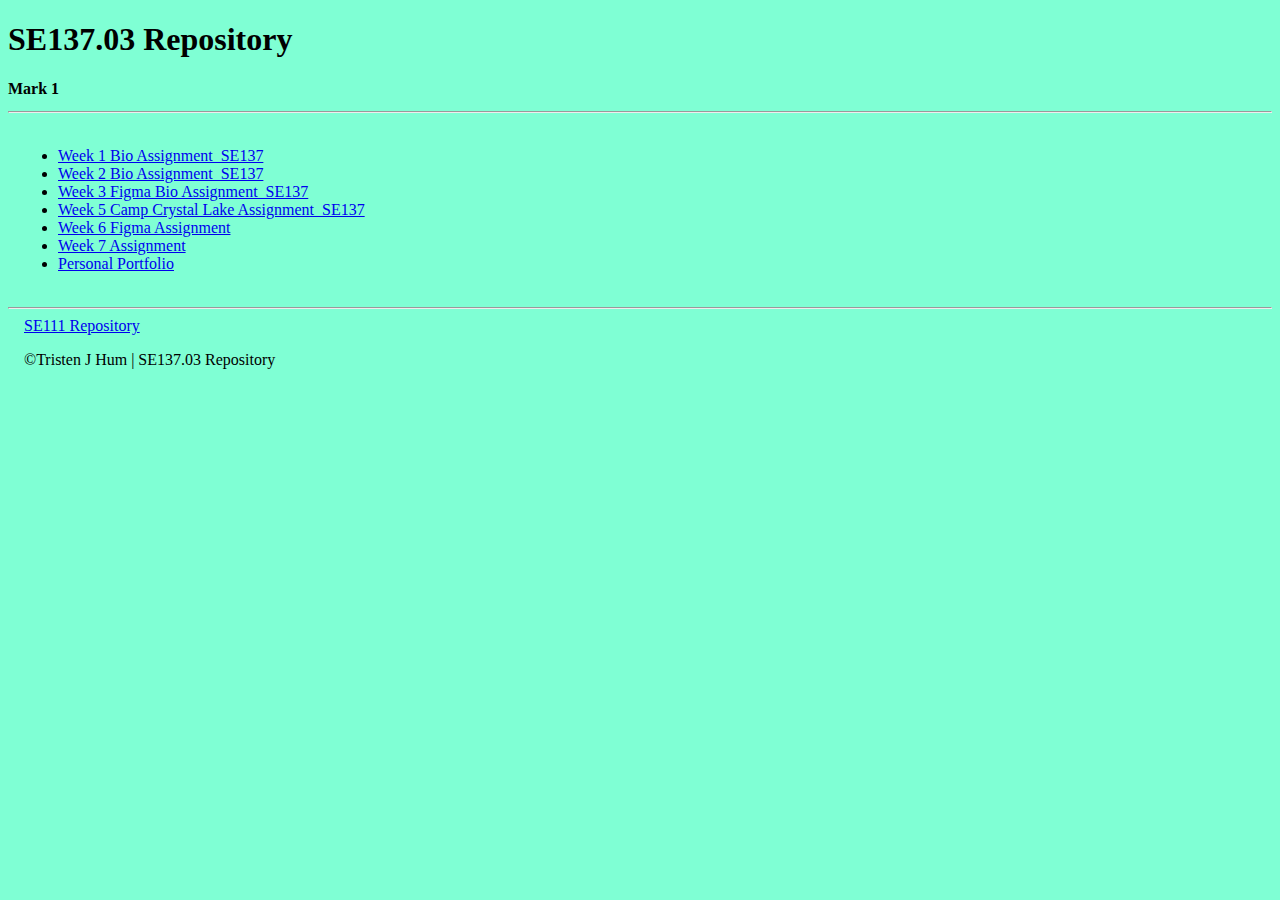
<file: index.html>
<!DOCTYPE html>
<html lang="en">
<head>
    <meta charset="UTF-8">
    <meta http-equiv="X-UA-Compatible" content="IE=edge">
    <meta name="viewport" content="width=device-width, initial-scale=1.0">
    <meta name="Description" content="SE137.03 Repository">
    <meta name="Author" content="Tristen J Hum">
    <meta name="viewport" content="width=device-width,initial-scale=1.0">

    <title>SE137.03 Repository</title>
</head>
<style>
    h2{
        font-size: medium;
    }
    #links{
        padding: 10px;
    }
    body{
        background-color: aquamarine;
    }
</style>
<body>
    <h1>SE137.03 Repository</h1>
    <h2>Mark 1</h2>
    <hr>
    <div>
        <nav id="links">
            <ul>
                <li><a href="Week_1/index.html" target="_blank">Week 1 Bio Assignment_SE137</a></li>
                <li><a href="Week_2/index.html" target="blank">Week 2 Bio Assignment_SE137</a></li>
                <li><a href="Week_3_Figma_Bio/index.html" target="blank">Week 3 Figma Bio Assignment_SE137</a></li>
                <li><a href="Week_5/index.html" target="blank">Week 5 Camp Crystal Lake Assignment_SE137</a></li>
                <li><a href="Week6/Week6Assignment/index.html" target="blank">Week 6 Figma Assignment</a></li>
                <li><a href="Week7/stats/index.html" target="blank">Week 7 Assignment</a></li>
                <li><a href="Final/index.html" target="blank">Personal Portfolio</a></li>
            </ul>
            
        </nav>

    </div>



    
    
    
    
    
    
    
    
    
    
    
    <!--<a href="#">red</a>
    
    <script>
        var body = document.querySelector('body');
        var a = document.querySelector('a');
        a.addEventListener('click', turnRed);
        function turnRed(e)
        {
            e.preventDefault();
            body.style.backgroundColor = 'red'
        }

    </script>

</!-->
</body>
<footer>
    <hr>
    &emsp;<a href="https://tristen-hum.netlify.app/" target="_blank">SE111 Repository</a>
    <br>
    <p>&emsp;&#169;Tristen J Hum | SE137.03 Repository</p>
    
</footer>
</html>
</file>
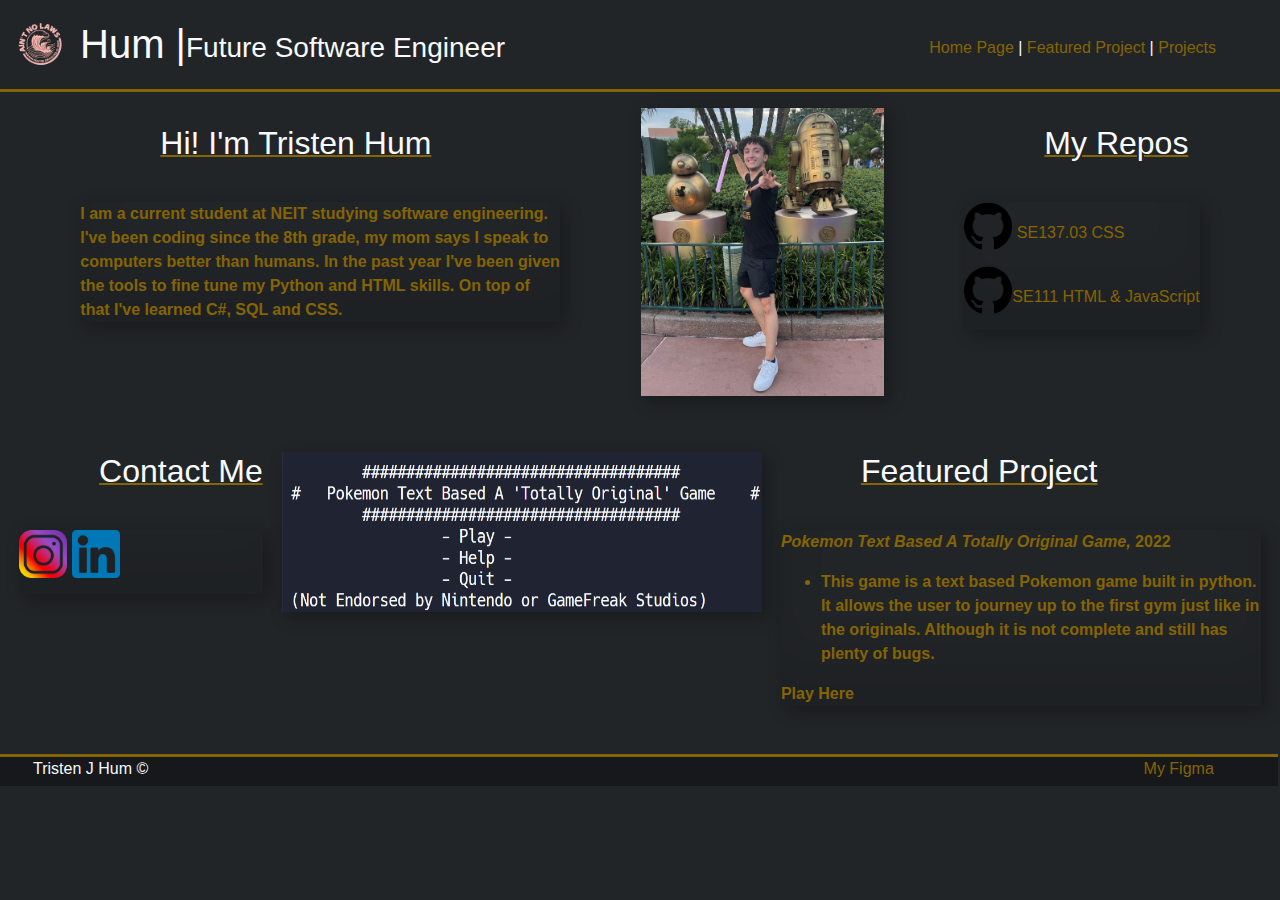
<file: Final/index.html>
<!DOCTYPE html>
<html lang="en">
<head>
    <meta charset="UTF-8">
    <meta http-equiv="X-UA-Compatible" content="IE=edge">
    <meta name="viewport" content="width=device-width, initial-scale=1.0">
    <meta name="author" content="Tristen J Hum">
    <meta name="description" content="Final_CSS">
    <meta name="viewport" content="width=device-width, initial-scale=1">
    <title>Tristen Hum CSS Final</title>
    <link rel="stylesheet" href="bootstrap.css">
 
</head>
<body>
    <div class="column">
        <!-- ***** Header / links-->
        <div id = "header-"> <!-- Header- is a flex box that will keep the two divs at each end-->
            <div class="FlexToRow">  <!-- easy class system to flex anything to a row. this div is for the left side-->
                <a href="index.html"><img src="images/nolaws.gif" alt="no laws when ur drinking claws gif" class = "nolaws"></a>
                <header><h1>Hum |</h1></header>
                <h3 class="head-h3">Future Software Engineer</h3>
            </div>
            
            <!-- Div class for the dropdown menu-->
            <div class="tray">
                <nav>
                    <ul>
                        <li><a href = "#">HomePage</a></li>
                        <li><a href="#">Featured Project</a></li>
                        <li><a href="#">Projects</a></li>
                    </ul>
                </nav>
            </div>
            <!-- dropdown menu button-->
            <img src="images/image 3.png" alt="ur mom" id="toggle">
            
            <div class="head-links"><!-- this div is for links on the right side-->
                <div id="nav" class="FlexToRow">
                    
                    <a href="#">Home Page</a>
                    &nbsp;
                    <p>|</p>
                    &nbsp;
                    <a href="#">Featured Project </a>
                    &nbsp;
                    <p>|</p>
                    &nbsp;
                    <a href="#">Projects</a>
                </div>
            </div>
        </div>
    

    <!--************* beginning of main HTML Pages*********-->
        <!-- This will be separated into 3 different div's. Each will represent one of the pages needed. Just like with the bio page-->
        <main>
            
            <!-- HOMEPAGE-->
            <div id = "homepage" class="content">
                
                <!-- BIO HOMEPAGE-->
                <div class="FlexToRow">
                    <div class="bio">
                        <h2>Hi! I'm Tristen Hum</h2>
                        <p class="intro shadow">I am a current student at NEIT studying software engineering. I've been coding since the 8th grade, my mom says I speak to computers better than humans. In the past year I've been given the tools to fine tune my Python and HTML skills. On top of that I've learned C#, SQL and CSS. </p>
                    </div>
                    <img src="images/portfoliopicpp.jpg" alt="ur mom" class="me">
                    
                    <!-- REPOS HOMEPAGE-->
                    <div class="repos">
                        <h2>My Repos</h2>
                            <div id = "links"class="column shadow">
                                <a href="https://github.com/ZeroKarbs/SE137.03" target="blank" alt="ur mom"><img src="images/github.png"  class='git'> SE137.03 CSS</a>
                                <a href="https://github.com/ZeroKarbs/se111_202320" target="blank" alt="ur mom"><img src="images/github.png" class="git">SE111 HTML & JavaScript</a>
                            </div>        
                    </div>     
                </div><!-- end of first flex-->
                    
                    <br>
                <div class="FlexToRow">
                    <div id = "contact">
                        <h2>Contact Me</h2>
                        <div id="links" class="shadow">
                            <a href="https://www.youtube.com/watch?v=dQw4w9WgXcQ&ab_channel=RickAstley" target="blank"><img src="images/Instagram-Icon.png" alt="your mom" class ="git"></a>
                            <a href="https://www.youtube.com/watch?v=dQw4w9WgXcQ&ab_channel=RickAstley" target="blank"><img src="images/linked.png" alt="your mom" class ="git"></a>
                        </div>
                    </div>
                    
                        <img src="images/pokemon.png" alt="your mom" class=" poke1 shadow">
                        <div>
                            <h2>Featured Project</h2>
                            <div class="shadow">
                                <p class="intro"><i>Pokemon Text Based A Totally Original Game,&nbsp;</i>2022</p>
                                <ul class="intro">
                                <li>This game is a text based Pokemon game built in python. It allows the user to journey up to the first gym just like in the originals. Although it is not complete and still has plenty of bugs.</li>
                                </ul>
                                <a href="https://replit.com/@Pink0nWednesday/FinalTristenHum?v=1" target="blank" class="intro">Play Here</a>
                            </div>
                            
                        </div>
                    

                </div>
                
            </div>
            <br>
            <div id = "featuredproject" class="content hide">
                <center><h2>Pokemon Text Based A Totally Original Game</h2></center>
                <div class="pics shadow">
                    <img src="images/poke1.png" alt="your mom" class="poke">
                    <img src="images/poke2.png" alt="your mom" class="poke">
                    <img src="images/poke3.png" alt="your mom" class="poke">
                </div>
                <br>
                <div id="ft-bottom-row" class="FlexToRow">
                    <div class="info-poke">
                        <h2>Gotta Catch 'Em All</h2>
                        <div class="shadow">
                            <p class = "wrap"><i>Pokemon Text Based A Totally Original Game,&nbsp;</i>2022 <br>Pokemon Text Based A Totally Original Game was my final for Intro to Python. I have always loved Pokemon Games and this was a fun little game that also got me into the work I was doing for class. In this game you start off like any pokemon game does, you pick your starter, battle your rival and head out on your own. After leaving your town you are able to go to 4 areas. The Wild and battle rng trainers or battle rng pokemon which you can catch. The Pokemon Center to heal your Pokemon. The Pokemart to buy Potions and Pokeballs. And lastly the Pokemon Gym. Which you must be level 10 to enter.</p>
                        
                        </div>

                    </div>
                    <div class="start-journey">
                        <h2>Start Your Journey Here</h2>
                        <div class="shadow">
                            <a href="https://replit.com/@Pink0nWednesday/FinalTristenHum?v=1" target="blank"><img src="images/UltraBallArt.webp" alt="ur mom" class="git">&nbsp;Venture Into The World Of Pokemon</a>
                        </div>

                    </div>

                </div>

            </div>
            <br>
            <div id = "projects" class="content hide">
                <div class="row1 FlexToRow">
                    <div class ="thumbnail column shadow">
                        <h2>Week 1: Bio</h2>
                        <center><img src="images/week1pic.png" alt="ur mom" class="thumb"></center>
                        <p class="wrap"><i>Week 1: CSS Bio,&nbsp;</i>2022</p>
                        <a href="https://github.com/ZeroKarbs/SE137.03/tree/main/Week_1" target="blank">Week 1 Bio: Github</a>
                        <a href="https://tristen-hum-se137-repository.netlify.app/week_1/" target="blank">Week 1 Link: Site</a>
                    </div>
                    <div class ="thumbnail column shadow">
                        <h2>Week 2: Bio</h2>
                        <center><img src="images/week2pic.png" alt="ur mom" class="thumb"></center>
                        <p class="wrap"></p>
                        <a href="https://github.com/ZeroKarbs/SE137.03/tree/main/Week_2" target="blank">Week 2: Bio Github</a>
                        <a href="https://tristen-hum-se137-repository.netlify.app/week_2/" target="blank">Week 2: Bio Site</a>
                    </div>
                    <div class ="thumbnail column shadow">
                        <h2>Week 3: Bio</h2>
                        <center><img src="images/week3pic.png" alt="ur mom" class="thumb"></center>
                        <p class="wrap"></p>
                        <a href="https://github.com/ZeroKarbs/SE137.03/tree/main/Week_3_Figma_Bio" target="blank">Week 3: Bio Github</a>
                        <a href="https://tristen-hum-se137-repository.netlify.app/week_3_figma_bio/" target="blank">Week 3: Bio Site</a>
                        
                        
                    </div>

                </div>
                <br>
                <div class= "row2 FlexToRow">
                    <div class ="thumbnail column shadow">
                        <h2>Week 5: Crystal Lake</h2>
                        <center><img src="images/week5pic.png" alt="ur mom" class="thumb"></center>
                        <p class="wrap"></p>
                        <a href="https://github.com/ZeroKarbs/SE137.03/tree/main/Week_5" target="blank">Week 5: Camp Crystal Lake Github</a>
                        <a href="https://tristen-hum-se137-repository.netlify.app/week_5/" target="blank">Week 5: Camp Crystal Lake Site</a>
                        
                    </div>
                    <div class ="thumbnail column shadow">
                        <h2>Week 6: Intro to Details & Slider Menu's</h2>
                        <center><img src="images/week6pic.png" alt="ur mom" class="thumb"></center>
                        <p class="wrap"></p>
                        <a href="https://github.com/ZeroKarbs/SE137.03/tree/main/w6" target="blank">Week 6: Github</a>
                        <a href="https://tristen-hum-se137-repository.netlify.app/week6/week6assignment/" target="blank">Week 6: Site</a>
                    </div>
                    <div class ="thumbnail column shadow">
                        <h2>Week 7: Responsive Stat Page</h2>
                        <center><img src="images/week7pic.png" alt="ur mom" class="thumb"></center>
                        <p class="wrap"></p>
                        <a href="https://github.com/ZeroKarbs/SE137.03/tree/main/Week7" target="blank">Week 7:  Github</a>
                        <a href="https://tristen-hum-se137-repository.netlify.app/week7/stats/" target="blank">Week 7:  Site</a>
                    </div>

                </div>







            </div>
        </main>
    </div>
    <footer class="row">
        <p class="copyright">Tristen J Hum &copy;</p>
        <a href="https://www.figma.com/file/5U0mzhFjRIGd7abyRk1nk0/Final?type=design&node-id=0%3A1&t=MIV2aK8KSYfpWu1V-1" target="blank" class="figmalink">My Figma</a>
    </footer>

    <script>
        var toggle = document.querySelector(`#toggle`)
        var tray = document.querySelector(`.tray`)
        tray.classList.toggle(`closed`)

        toggle.addEventListener(`click`, (e)=>{
            e.preventDefault();
            tray.classList.toggle(`closed`)
        })            
        
        var a =document.querySelectorAll(`nav a`)
        for(let i=0; i<a.length; i++)
        { 
            a[i].addEventListener(`click`,function(e){
                e.preventDefault();
                
                var div = document.querySelectorAll(`.content`)
                
                for(let i=0; i<div.length; i++)
                {
                div[i].classList.add(`hide`);
                
                }
                div[i].classList.remove(`hide`)
            })
        }
        var a =document.querySelectorAll(`#nav a`)
        for(let i=0; i<a.length; i++)
        { 
            a[i].addEventListener(`click`,function(e){
                e.preventDefault();
                
                var div = document.querySelectorAll(`.content`)
                
                for(let i=0; i<div.length; i++)
                {
                div[i].classList.add(`hide`);
                
                }
                div[i].classList.remove(`hide`)
            })
        }

    </script>
</body>
</html>
</file>
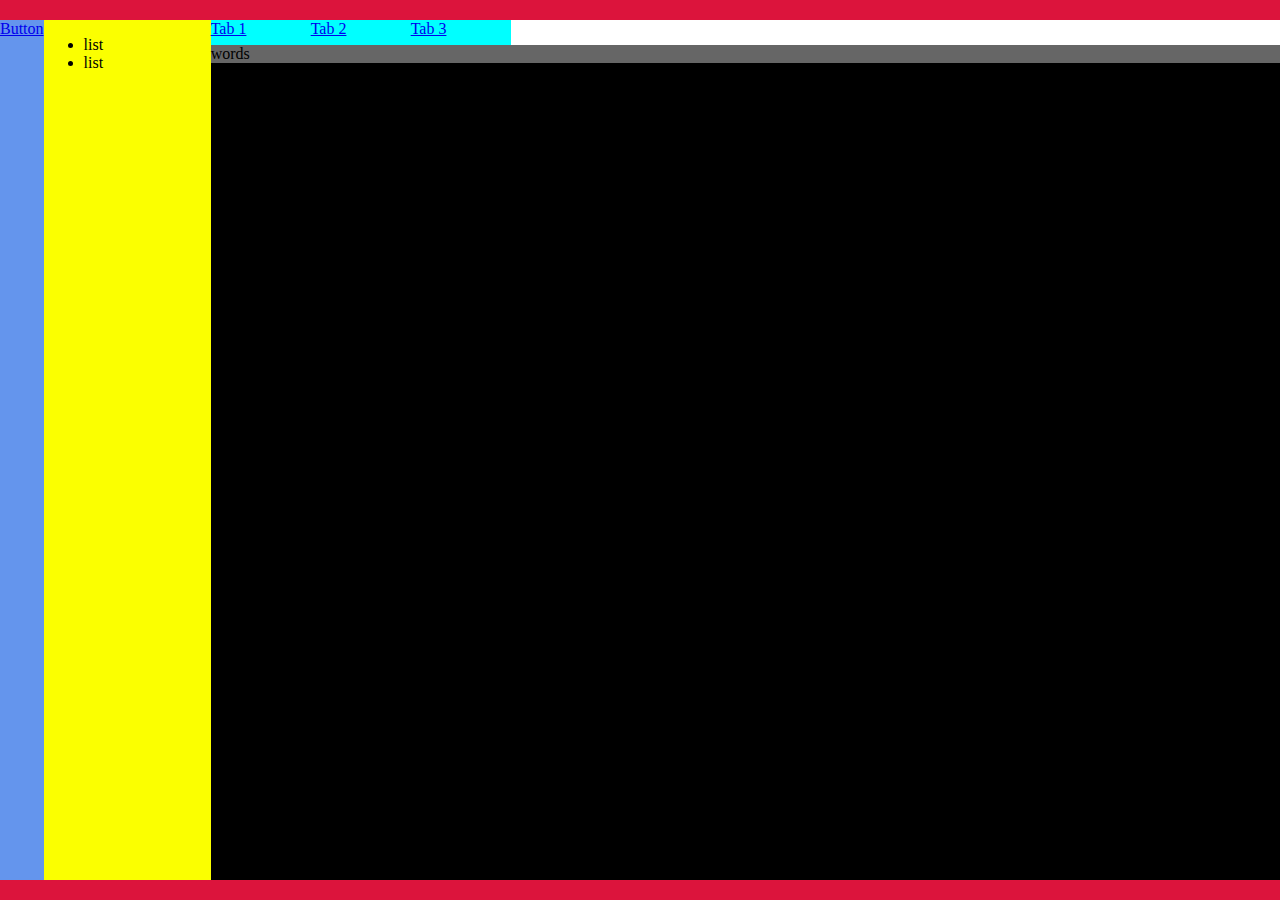
<file: w6/index.html>
<!DOCTYPE html>
    <html lang="en">
    <head>
        <meta charset="UTF-8">
        <meta http-equiv="X-UA-Compatible" content="IE=edge">
        <meta name="viewport" content="width=device-width, initial-scale=1.0">
        <title>Week 6 Junk</title>
        <link rel="stylesheet" href="style.css">
    </head>
    <body>
        <main>
            <header></header>
            <section>
                <aside>
                    <a href="#" id="toggle">Button</a>
                </aside>
                <div class="tray">
                    <div id="inner-tray">
                        <ul>
                            <li>list</li>
                            <li>list</li>
                        </ul>
                    </div>
                </div>
                <div id="editor">
                    <nav>
                        <a href="#">Tab 1</a>
                        <a href="#">Tab 2</a>
                        <a href="#">Tab 3</a>
                    </nav>
                    <p>
                       words
                    </p>
                    <textarea>
                    </textarea>
                </div>
            </section>
            <footer></footer>
        </main>
        <script src="script.js">

        </script>
    </body>
    </html>
</file>
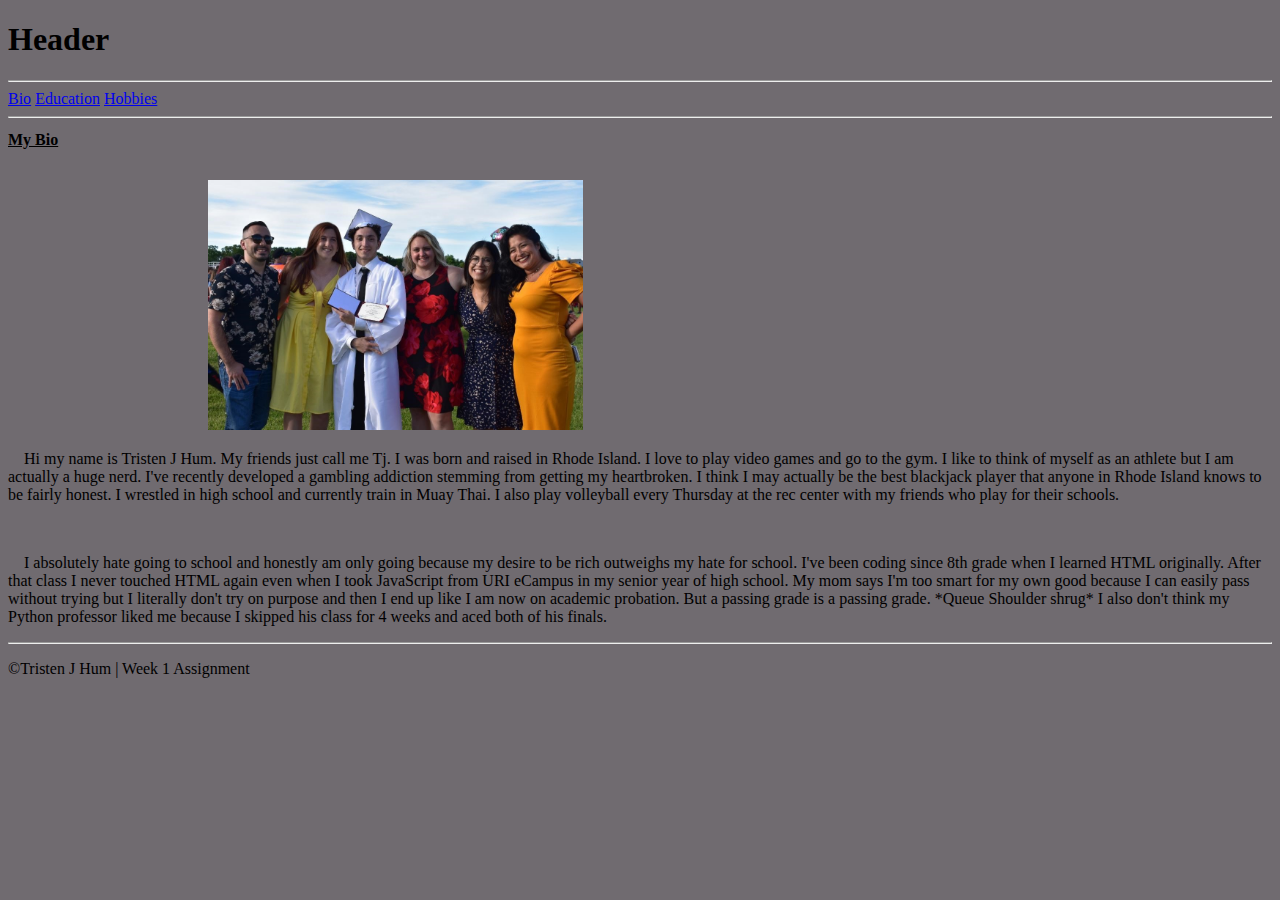
<file: Week_1/index.html>
<!DOCTYPE html>
<html lang="en">
<head>
    <meta charset="UTF-8">
    <meta http-equiv="X-UA-Compatible" content="IE=edge">
    <meta name="viewport" content="width=device-width, initial-scale=1.0">
    <meta name="Author" content="Tristen J Hum">
    <meta name="Description" content="Week 1 Bio SE137.03">
    <title>Week 1 Bio</title>

    <style>
        .hide{
            display:none;
        }

        h2{
            font-size:16px;
        }

        body{
            background-color:rgb(112, 107, 112)
        }
        .pics{
            max-height: 250px;
            padding-left:200px;
        }
        li{
            color: rgba(17, 16, 82, 0.973);
        }
    </style>
</head>
<body>
    <h1>Header</h1>
    <hr>
    <div id="nav">
        <a href="#">Bio</a>
        <a href="#">Education</a>
        <a href="#">Hobbies</a>


    </div>
    <div id="main">
        <hr>
        <div id="bio" class="content">
            <h2><u>My Bio</u></h2>
            <br>
            <img src="images\grad1.jpg" alt="Bio Image" class = "pics">
            <br>
            <p>&emsp;Hi my name is Tristen J Hum. My friends just call me Tj. I was born and raised in Rhode Island. I love to play video games and go to the gym. I like to think of myself as an athlete but I am actually a huge nerd. I've recently developed a gambling addiction stemming from getting my heartbroken. I think I may actually be the best blackjack player that anyone in Rhode Island knows to be fairly honest. I wrestled in high school and currently train in Muay Thai. I also play volleyball every Thursday at the rec center with my friends who play for their schools. </p>
            <br>
            <p>&emsp;I absolutely hate going to school and honestly am only going because my desire to be rich outweighs my hate for school. I've been coding since 8th grade when I learned HTML originally. After that class I never touched HTML again even when I took JavaScript from URI eCampus in my senior year of high school. My mom says I'm too smart for my own good because I can easily pass without trying but I literally don't try on purpose and then I end up like I am now on academic probation. But a passing grade is a passing grade. *Queue Shoulder shrug* I also don't think my Python professor liked me because I skipped his class for 4 weeks and aced both of his finals. </p>
            <hr>
        </div>
        <div id="ed" class="content hide">
            <h2><u>My Education</u></h2>
            <br>
            <ul class ="hobby">
                <li>Woonsocket High School</li>
                <li>University of Rhode Island</li>
                <li>New Englanch Tech <a href="https://www.neit.edu/" target="_blank">NEIT Website</a></li>
            </ul>
            <br>
            <hr>
            

        </div>
        <div id="hobbies" class="content hide">
            <h2><u>Hobbies</u></h2>
            <ol>
                <li>Volleyball</li>
                <li>Wrestling</li>
                <li>Video Games</li>
                <li>Comic Books</li>
                <li><b>Partying</b></li>
                <li><em>Gambling</em></li>
                <li>Going to the Gym</li>
            </ol>
            <br>
            <img src="images/feature_blackjack.webp" alt="" class="pics">
            <hr>
        </div>
    </div>


    <script>
        
        var a =document.querySelectorAll(`#nav a`)
        for(let i=0; i<a.length; i++)
        { 
            a[i].addEventListener(`click`,function(e){
                e.preventDefault();
                
                var div = document.querySelectorAll(`.content`)
                
                for(let i=0; i<div.length; i++)
                {
                div[i].classList.add(`hide`);
                
                }
                div[i].classList.remove(`hide`)
            })
        }
    </script>
</body>
<footer>
    <p>&#169;Tristen J Hum | Week 1 Assignment</p>
</footer>
</html>
</file>
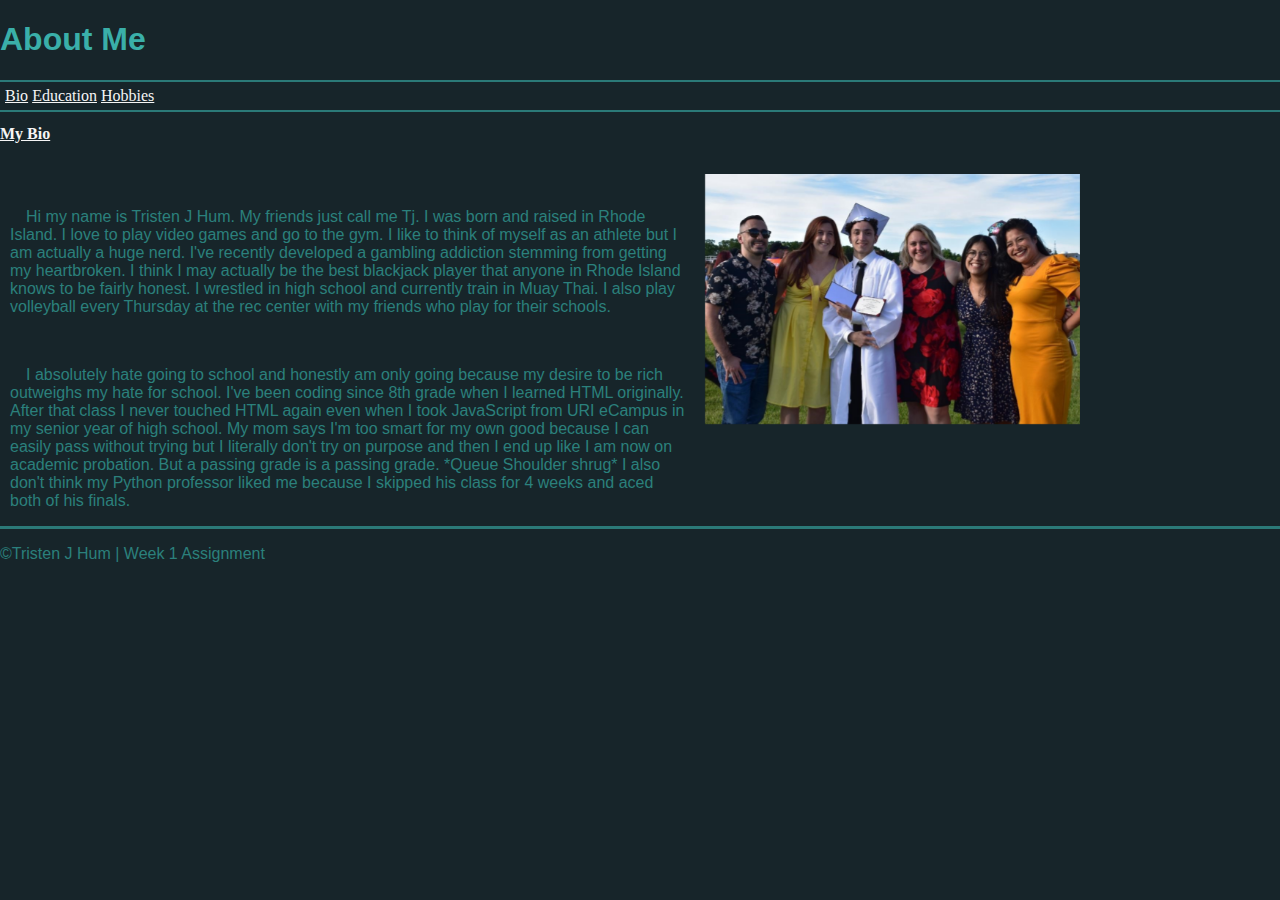
<file: Week_2/index.html>
<!DOCTYPE html>
<html lang="en">
<head>
    <meta charset="UTF-8">
    <meta http-equiv="X-UA-Compatible" content="IE=edge">
    <meta name="viewport" content="width=device-width, initial-scale=1.0">
    <meta name="Author" content="Tristen J Hum">
    <meta name="Description" content="Week 2 'Pretty' Bio SE137.03">
    <title>Week 1 Bio</title>
    <link rel="stylesheet" href="styles.css">
</head>
<body id = "site_wrap">
    <h1>About Me</h1>
    <div id="nav">
        <a href="#">Bio</a>
        <a href="#">Education</a>
        <a href="#">Hobbies</a>


    </div>
    <div id="main">
        
        <div id="bio" class="content">
            <h2><u>My Bio</u></h2>
            <br>
            <img src="images\grad1.jpg" alt="Bio Image" class = "pics">
            <br>
           <div class="paragraph_tab", class="bio_p"> <p>&emsp;Hi my name is Tristen J Hum. My friends just call me Tj. I was born and raised in Rhode Island. I love to play video games and go to the gym. I like to think of myself as an athlete but I am actually a huge nerd. I've recently developed a gambling addiction stemming from getting my heartbroken. I think I may actually be the best blackjack player that anyone in Rhode Island knows to be fairly honest. I wrestled in high school and currently train in Muay Thai. I also play volleyball every Thursday at the rec center with my friends who play for their schools. </p>
            <br>
            <p>&emsp;I absolutely hate going to school and honestly am only going because my desire to be rich outweighs my hate for school. I've been coding since 8th grade when I learned HTML originally. After that class I never touched HTML again even when I took JavaScript from URI eCampus in my senior year of high school. My mom says I'm too smart for my own good because I can easily pass without trying but I literally don't try on purpose and then I end up like I am now on academic probation. But a passing grade is a passing grade. *Queue Shoulder shrug* I also don't think my Python professor liked me because I skipped his class for 4 weeks and aced both of his finals. </p>
            </div>
        </div>
        <div id="ed" class="content hide">
            <h2><u>My Education</u></h2>
            <br>
            <ul class ="hobby">
                <li>Woonsocket High School</li>
                <li>University of Rhode Island</li>
                <li>New Englanch Tech <a href="https://www.neit.edu/" target="_blank">NEIT Website</a></li>
            </ul>
            <br>
            
            

        </div>
        <div id="hobbies" class="content hide">
            <h2><u>Hobbies</u></h2>
            <ol>
                <li>Volleyball</li>
                <li>Wrestling</li>
                <li>Video Games</li>
                <li>Comic Books</li>
                <li><b>Partying</b></li>
                <li><em>Gambling</em></li>
                <li>Going to the Gym</li>
            </ol>
            <br>
            <img src="images/feature_blackjack.webp" alt="" class="pics blackjack">
        </div>
    </div>


    <script>
        
        var a =document.querySelectorAll(`#nav a`)
        for(let i=0; i<a.length; i++)
        { 
            a[i].addEventListener(`click`,function(e){
                e.preventDefault();
                
                var div = document.querySelectorAll(`.content`)
                
                for(let i=0; i<div.length; i++)
                {
                div[i].classList.add(`hide`);
                
                }
                div[i].classList.remove(`hide`)
            })
        }
    </script>
</body>
<div id="footer">
    <footer >
    <p>&#169;Tristen J Hum | Week 1 Assignment</p>
    </footer>
</div>

</html>
</file>
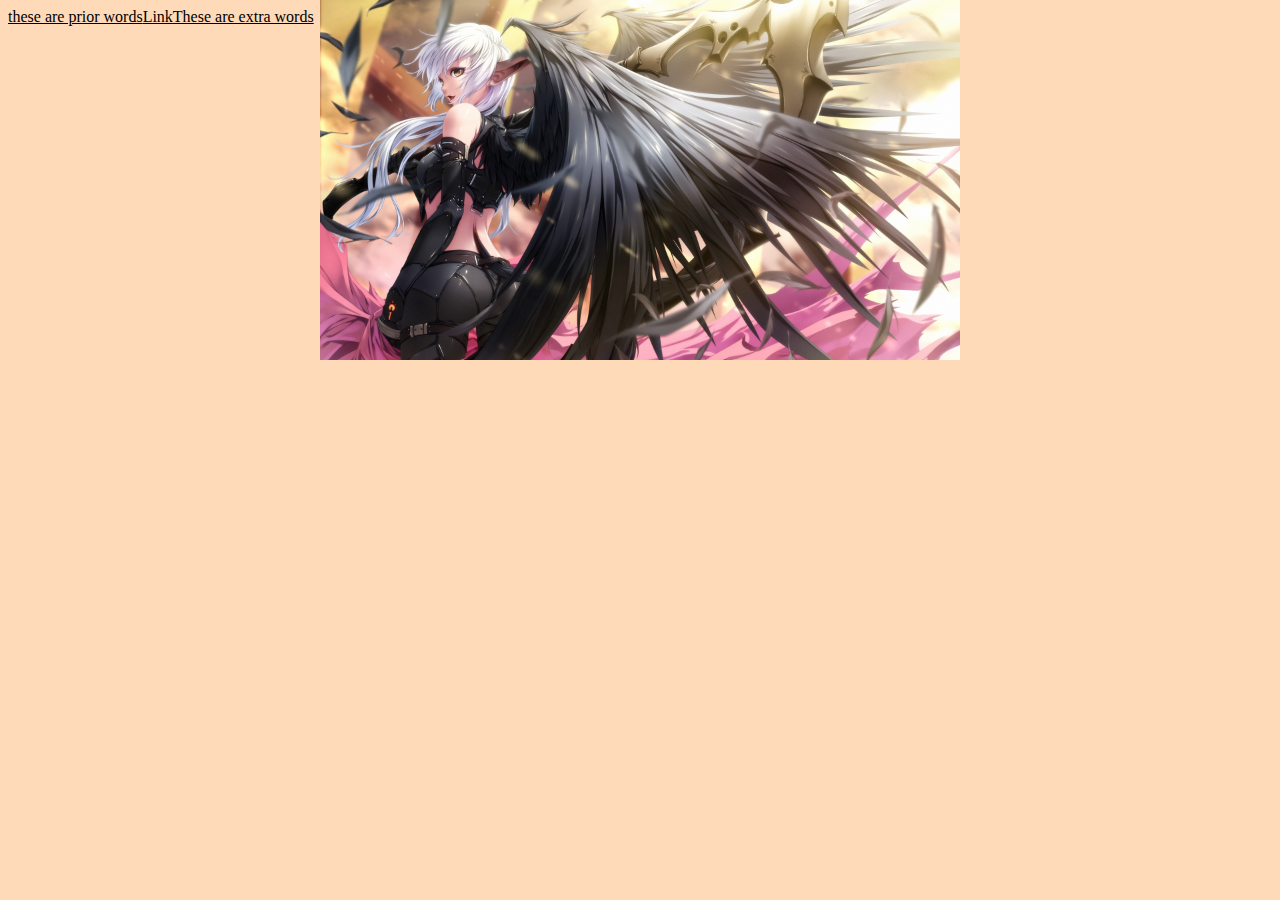
<file: Week_2_Demo/index.html>
<!DOCTYPE html>
<html lang="en">
<head>
    <meta charset="UTF-8">
    <meta http-equiv="X-UA-Compatible" content="IE=edge">
    <meta name="viewport" content="width=device-width, initial-scale=1.0">
    <meta name="author" content="Tristen J Hum">
    <meta name="description" content="Week 2 Demo">
    <title>Week 2 Demo</title>
    <link rel="stylesheet" href="style.css">
</head>
<body>
    <div>
        <a href="#">Link</a>
    </div>
</body>
</html>
</file>
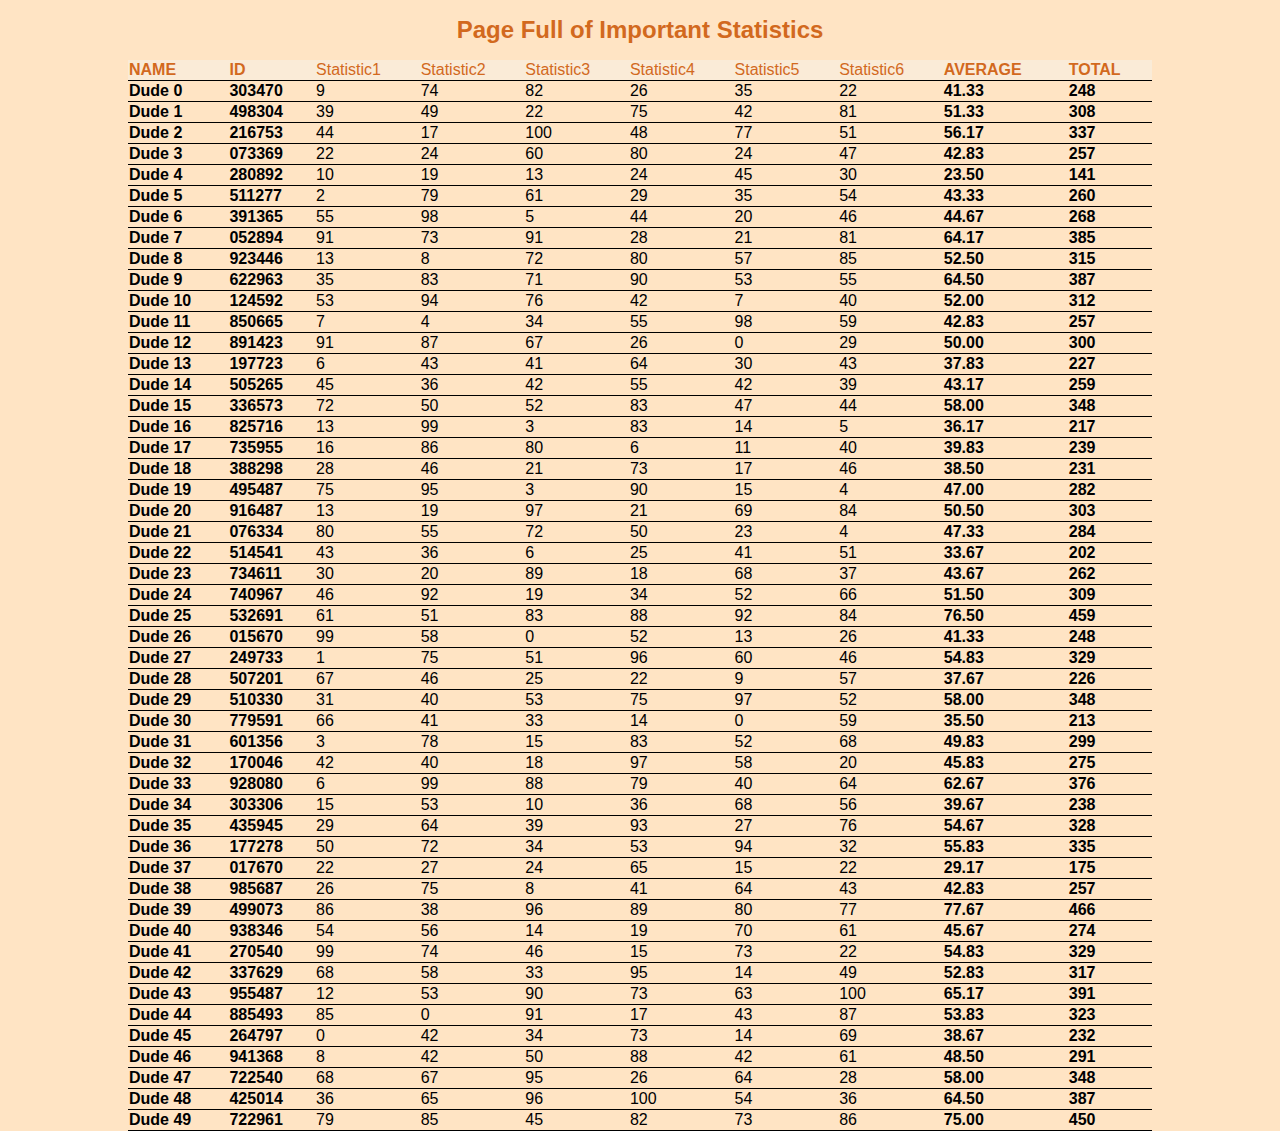
<file: Week7/stats/index.html>
<!DOCTYPE html>
<html lang="en">
<head>
    <meta charset="UTF-8">
    <meta name="viewport" content="width=device-width, initial-scale=1.0">
    <title>Week 7</title>
    <link rel="stylesheet" href="stats.css">
</head>
<body>
        <h1>Page Full of Important Statistics</h1>
        <table>
            <thead>
                <tr>
                    <td><b>NAME</b></td>
                    <td><b>ID</b></td>
                    <td class="stat">Statistic1</td>
                    <td class="stat">Statistic2</td>
                    <td class="stat">Statistic3</td>
                    <td class="stat">Statistic4</td>
                    <td class="stat">Statistic5</td>
                    <td class="stat">Statistic6</td>
                    <td ><b>AVERAGE</b></td>
                    <td ><b>TOTAL</b></td>
                </tr>
                <tr>
                    <td>Name</td>
                    <td>ID</td>
                    <td class="stat">s1</td>
                    <td class="stat">s2</td>
                    <td class="stat">s3</td>
                    <td class="stat">s4</td>
                    <td class="stat">s5</td>
                    <td class="stat">s6</td>
                    <td>AVG</td>
                    <td>TOT</td>
                </tr>
            </thead>
            <tbody>
                
            </tbody>
        </table>
    <script>
        var body = document.querySelector(`tbody`)
        console.log(body)
        var content = ``
       
        var numOfStats = 6
        var numOfPeople = 50 

        for(let i=0; i<numOfPeople; i++)
        {
            var avg = 0
            var total = 0
            var id = ``
           
            
            for(let j=0; j<numOfStats; j++)
            {
                id+= Math.floor(Math.random()*9.9).toString()
            }

            content += `<tr>`

                content += `<td><b>Dude ${i}</b></td>`
                content += `<td><b>${id}</b></td>` 
                
                for(let j=0; j<numOfStats; j++)
                {
                    var stat = Math.floor(Math.random()*100.9)
                    content += `<td class="stat">${stat}</td>`
                    total += stat
                }

                avg = total/numOfStats
                content += `<td><b>${avg.toFixed(2)}</b></td>`
                content += `<td><b>${total}</b></td>`

            content += `</tr>`
        }
        body.innerHTML = content
        
    </script>
</body>
</html>
</file>
<file: w6/style.css>
@charset "UTF-8";

*{
    box-sizing: border-box;
}
html, body{
    height:100%;
    margin:0;
}


main{
    height:100%;
    display:flex;
    flex-direction: column;
}
header{
    padding:10px;
    background-color: crimson;
}
section{
    display:flex;
    height:100%;
}

aside{
    width:50px;
    background-color:cornflowerblue;
  
}
footer{
    padding:10px;
    background-color: crimson;
}
#editor{
    width:100%;
    display:flex;
    flex-direction: column;
}
nav a{
    display:flex;
    width:100px;
    height:25px;
    background-color:cyan;
    float:left;
}
textarea{
    width:100%;
    height:100%;
    border-width: 0;
    resize:none;
    outline:none;
    background-color:black;
    overflow-y:scroll;
    color:white;
    
}
p{
    background-color:#666;
    margin:0;
}

 #inner-tray{
    width:200px;
    background-color:rgb(251, 255, 0);
}

.tray{
    
    width:200px;
    display:flex;
    justify-content: flex-start;
    overflow:hidden;
    transition:all .5s;
}

.closed{
    width:0px;
    transition:all .5s;
}
</file>
<file: Week_2/styles.css>
@charset "UTF-8";


h1{
    color:#3AAFA9;
    font-family:'Trebuchet MS', 'Lucida Sans Unicode', 'Lucida Grande', 'Lucida Sans', Arial, sans-serif
}
.hide{
    display:none;
}

h2{
    font-size:16px;
    color:whitesmoke;
}

body{
    background-color: #17252A
}
.pics{
    max-height: 250px;
    right:200px;
    position:fixed;
}
li{
    color: #3AAFA9;
}

a:link{
    color: whitesmoke;
}
a:visited{
    color: #2B7A78;
}
a:hover{
    color: #3AAFA9;
}

#nav{
    border-bottom: 2px;
    border-top: 2px;
    border-left: 0px;
    border-right:0px;
    border-style: solid;
    border-color: #2B7A78;
    padding: 5px;
}
#footer{
    border-style:solid;
    border-color: #2B7A78;
    border-bottom: 5px;
    border-left: 5px;
    border-right: 5px;
}

p{
    font-family: 'Trebuchet MS', 'Lucida Sans Unicode', 'Lucida Grande', 'Lucida Sans', Arial, sans-serif;
    color:#2b807c;
}

#site_wrap{
    width: 1500px;
    margin: auto; /*centers element on page.*/
}
.paragraph_tab {
    position:relative;
    left:10px;
    max-width:45%;
    align-self: justify;
    
}

.blackjack{
    top: 120px;
    left:200px;
    max-height: 200px;
}
/*display: flex;
flex-wrap: wrap;
justify-content: space-between;
flex-direction: row;

baseline will be needed
font awesome log in 
make a kit
have kit in kits
copy script tag into html page
click on icon
copy html code
- change style options
- paste code into HTML index file



/*
</file>
<file: Week_2_Demo/style.css>
@charset "UTF-8";
/* formats everything*/
*{

}

/*simnple formats , ids, classes, bracket names*/
#thing{

}

.classThings{

}

p{

}

/* using multiple names seperated by commas can create groups*/ 

p,div,h2{

}

/*using parent selectors can also work*/
/*takes all p tags inside the div no matter the parent*/

div p {

}

/* child selectors*/
/* only gets the direct p tag under the div*/
div > p {

}

/* adjecent + is pretty much the same*/
div + p {

}
/* selects sibling elements*/
div ~ p {

}

a:link{
    color: black;
}
a:visited{
    color: purple;
}
a:active{
    color: black;
}
a:hover{
    color: blue;
}
/*first child is the first child of any block element - so this would be the first child p tag to any block element would be changed to blue*/
p:first-child{
    color: blue
}
/*inserts content after a tag*/
a::after{
    content:"These are extra words"
}
/*does the same thing as ::after except before*/
a::before{
    content:"these are prior words"
}

body{
    background-color: peachpuff;
    background-image: url(images/6245906-wings-manga-black-demon-girl-rezi-anime-dark-pink.jpg);
    background-repeat: no-repeat;
    background-size: 50%;
    background-position-y: top;
    background-position-x: center;
}

.p1{
    font-family: ""/*insert fonts here*/;
    font-weight: bold;
}
</file>
<file: Week7/stats/stats.css>
html, body{
    margin:0;
    height:100vh;
}
body{
    display:flex;
    flex-direction: column;
    align-items: center;
}
table{
    width:80%;
    border-collapse: collapse;
}
 td{
    border-bottom:1px solid black;
}
@media (max-width:1920px)
{
    h1{
        font-size: 1.5rem;
    }
    
    thead tr:last-child{
        display: none;
    }
    thead tr:first-child{
        font-size: 1rem;
    }
    tbody{
        font-size: 1rem;;
    }
}

@media (max-width:1000px)
{
    thead tr:last-child{
        display: contents;
    }
    thead tr:first-child{
        display: none;
    }

    h1{
        font-size: 1.5rem;
    }

    tbody{
        font-size: 1rem;
    }
}

@media (max-width: 500px)
{
    .stat{
        display: none;
    }

    h1{
        font-size:2rem;
    }

    thead{
        font-size: 1.5rem;
    }

    tbody{
        font-size:1.25rem;
    }
}




body
{
    background-color: bisque;
}

thead
{
    background-color: antiquewhite;
}

thead tr td{
    color:chocolate;
}

h1{
    color:chocolate;
}
*{
    font-family:'Trebuchet MS', 'Lucida Sans Unicode', 'Lucida Grande', 'Lucida Sans', Arial, sans-serif;
}
</file>
